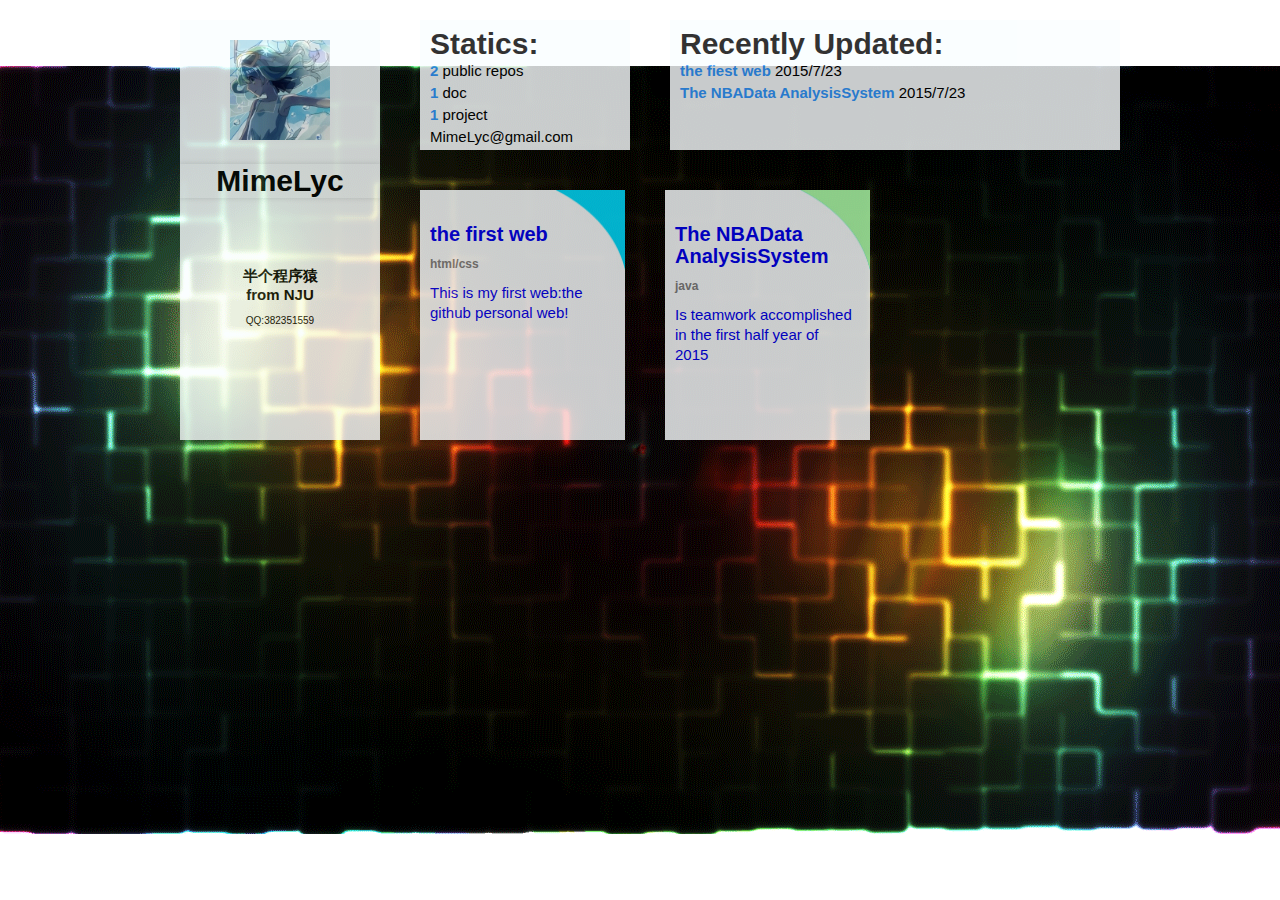
<file: index.html>
<!DOCTYPE html>
<html>
  <head>
    <meta charset='utf-8'>
    <meta http-equiv="X-UA-Compatible" content="chrome=1">
    <meta name="viewport" content="width=device-width, initial-scale=1, maximum-scale=1">
    <link href='https://fonts.googleapis.com/css?family=Architects+Daughter' rel='stylesheet' type='text/css'>
    <link rel="stylesheet" type="text/css" href="stylesheets/stylesheet.css" media="screen">

    <!--[if lt IE 9]>
    <script src="//html5shiv.googlecode.com/svn/trunk/html5.js"></script>
    <![endif]-->

    <title>Mimelyc.GitHub.io by MimeLyc</title>
  </head>

  <body scroll="no">
   <div class = "container">
    <!-- <div class="mainImg"> </div> -->
    <div class="main" >
        <div class="basic">
          <img src="./images/portrait.jpg" alt="portrait" width="100px" height="100px">
          <h1>MimeLyc</h1>
          <br />
          <br />
          <h2>半个程序猿<br />from NJU</h2>
          <p>QQ:382351559</p>
        </div>
        <div class="head1">
          <h1>Statics:</h1>
          <p><strong>2</strong> public repos</p>
          <p><strong>1</strong> doc</p>
          <p><strong>1</strong> project</p>
          <p>MimeLyc@gmail.com</p>
        </div>
        <div class="head2">
          <h1>Recently Updated:</h1>
          <p><strong>the fiest web</strong> 2015/7/23</p>
          <p><strong>The NBAData AnalysisSystem</strong> 2015/7/23</p>
          <p><strong></strong></p>
        </div>
        <a href="doc/TheFirstWeb.html">
        <div class="doc">
          <h1>the first web</h1>
          <strong>html/css</strong>
          <p>This is my first web:the github personal web!</p>
        </div>
        </a>
        <a href="https://github.com/NBADataAnalysisSystem/NBADataAnalysisSystem.git">
          <div class="project">
            <h1>The NBAData AnalysisSystem</h1>
            <strong>java</strong>
            <p>Is teamwork accomplished in the first half year of 2015</p>
          </div>
        </a>
  <!--       <div class = "doc"></div>
        <div class = "doc"></div>
        <div class = "doc"></div>

        <div class = "doc"></div>
        <div class = "doc"></div>
        <div class = "doc"></div>

        <div class = "doc"></div> -->
   </div>
   </div>
  
  </body>
</html>
</file>
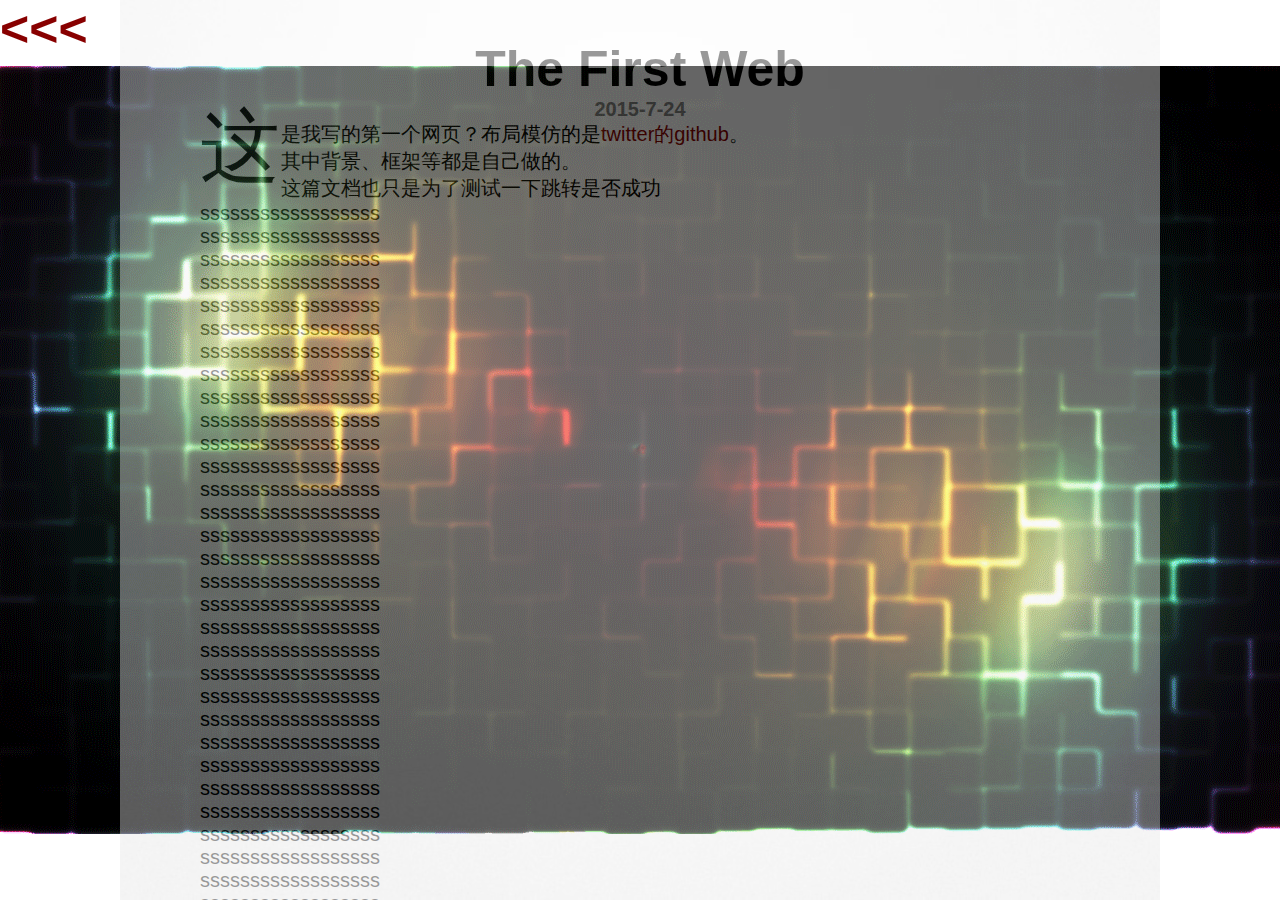
<file: doc/TheFirstWeb.html>
<!DOCTYPE html>
<html lang="en">
<head>
    <meta charset='utf-8'>
    <meta http-equiv="X-UA-Compatible" content="chrome=1">
    <meta name="viewport" content="width=device-width, initial-scale=1, maximum-scale=1">
    <link href='https://fonts.googleapis.com/css?family=Architects+Daughter' rel='stylesheet' type='text/css'>
	<link rel="stylesheet" type="text/css" href="../stylesheets/docStyle.css" media="screen">
	<title>Mimelyc.GitHub.io.theFirstWeb by MimeLyc</title>
</head>
<body scroller="no" >
	<div class="container">
		<h1 style="text-align:left;color:#880000;position:absolute;"><a href="../index.html"><<<</a></h1>
		<div class="main">
				<h1>The First Web</h1>
				<h2>2015-7-24</h2>
				
				<p><span>这</span>是我写的第一个网页？布局模仿的是<a href="http://twitter.github.io">twitter的github</a>。</p>
				<p>其中背景、框架等都是自己做的。</p>
				<p>这篇文档也只是为了测试一下跳转是否成功</p>
				<p>ssssssssssssssssss</p>
				<p>ssssssssssssssssss</p>
				<p>ssssssssssssssssss</p>
				<p>ssssssssssssssssss</p>
				<p>ssssssssssssssssss</p>
				<p>ssssssssssssssssss</p>
				<p>ssssssssssssssssss</p>
				<p>ssssssssssssssssss</p>
				<p>ssssssssssssssssss</p>
				<p>ssssssssssssssssss</p>
				<p>ssssssssssssssssss</p>
				<p>ssssssssssssssssss</p>
				<p>ssssssssssssssssss</p>
				<p>ssssssssssssssssss</p>
				<p>ssssssssssssssssss</p>
				<p>ssssssssssssssssss</p>
				<p>ssssssssssssssssss</p>
				<p>ssssssssssssssssss</p>
				<p>ssssssssssssssssss</p>
				<p>ssssssssssssssssss</p>
				<p>ssssssssssssssssss</p>
				<p>ssssssssssssssssss</p>
				<p>ssssssssssssssssss</p>
				<p>ssssssssssssssssss</p>
				<p>ssssssssssssssssss</p>
				<p>ssssssssssssssssss</p>
				<p>ssssssssssssssssss</p>
				<p>ssssssssssssssssss</p>
				<p>ssssssssssssssssss</p>
				<p>ssssssssssssssssss</p>
				<p>ssssssssssssssssss</p>
				<p>ssssssssssssssssss</p>
				<p>ssssssssssssssssss</p>
				<p>ssssssssssssssssss</p>
				<p>ssssssssssssssssss</p>
				<p>ssssssssssssssssss</p>
				<p>ssssssssssssssssss</p>
				<p>ssssssssssssssssss</p>
				<p>ssssssssssssssssss</p>
				<p>ssssssssssssssssss</p>
				<p>ssssssssssssssssss</p>
				<p>ssssssssssssssssss</p>
				<p>ssssssssssssssssss</p>
				<p>ssssssssssssssssss</p>
		</div>
	</div>
</body>
</html>
</file>
<file: stylesheets/stylesheet.css>
<!DOCTYPE >
html {
  font-family: sans-serif; /* 1 */
  -webkit-text-size-adjust: 100%; /* 2 */
  -ms-text-size-adjust: 100%; /* 2 */
}

body {
  margin: 0;
  /*overflow: auto;*/
}

div.container{
  background-image: url("../images/gifBackground.gif");
  background-repeat: no-repeat;
  position: absolute;
  width:100%;
  min-width: 1000px;
  height:100%;
  /*padding-left: 50%;
  padding-right: 50%;*/
  background-position: center center;
  background-attachment: fixed; 
  /*resize:none;*/
  text-align: center;
  overflow-y: auto;
  overflow-x:hidden;
}

div.mainImg{
  background-image:url("../images/highlight-bg.jpg");
  background-repeat: no-repeat;
  position: absolute;
  width:1000px;
  height: 100%;
  /*right:0;*/
  /*display: block;*/
  margin-left:0;
  margin-right:0;
  background-position:center;
  background-attachment: fixed;
  opacity: 0.4;
  filter:alpha(opacity=40);
  /*border: red solid thin;*/
  background-size: cover; 
  -moz-background-size: cover;
  overflow-x: hidden;
  /*overflow-y:hidden;*/
  /*overflow: hidden;*/
  /*overflow: scroll;*/
}

div .main{
    position: relative;
   width:1000px;
   height: 100%;
   margin-left:auto;
  margin-right:auto;
  margin-bottom:40px;
   /*left: 15%;*/
   background-position: center;
   /*overflow-x: hidden;*/
   /*overflow-y:auto;*/
   /*background-attachment: fixed;*/
  /*border: red solid thin;*/
   /*overflow: scroll;*/
}

div .basic{
  background-image: url("../images/Block.jpg");
  background-repeat: no-repeat;
  position:relative;
  margin:20px 0 0 40px;
/*  left: 30px;*/
  float: left;
  width:200px;
  height:400px;
  filter:alpha(opacity=80);
  opacity:0.8;
    background-size: cover; 
  -moz-background-size: cover;

  padding-top: 20px;
  padding-bottom: auto;
  overflow: hidden;
  /*float: left;*/
}

div .basic h1{
  font-family: "Helvetica Neue", Helvetica, Arial, sans-serif;
  font-size: 30px;
  -moz-box-shadow:    0px 0px 5px 1px rgba(0, 0, 0, 0.1);
  -webkit-box-shadow: 0px 0px 5px 1px rgba(0, 0, 0, 0.1);
  box-shadow:         0px 0px 5px 1px rgba(0, 0, 0, 0.1);
}

div .basic h2{
  font-family: "Helvetica Neue", Helvetica, Arial, sans-serif;
  font-size: 15px;
}

div .basic p{
  font-family: "Helvetica Neue", Helvetica, Arial, sans-serif;
  font-size: 10px;
}


div .head1{
  background-image: url("../images/Block.jpg");
  background-repeat: no-repeat;
  position:relative;
  margin:20px 0 20px 40px;
/*  left: 30px;*/
  float: left;
  width:200px;
  height:130px;
  filter:alpha(opacity=80);
  opacity:0.8;
    background-size: cover; 
  -moz-background-size: cover;
  /*padding-top: 0px;*/
  /*padding-bottom: 10px;*/
  /*vertical-align: center;*/
  line-height: 7px;
  text-align: left;
    padding-left: 10px;
}


div .head1 h1{
  font-family: "Helvetica Neue", Helvetica, Arial, sans-serif;
  font-size: 30px;
}

div .head1 strong{
  font-family: "Helvetica Neue", Helvetica, Arial, sans-serif;
  font-size: 15px;
  font-style: bold;
  color:#3399FF;
}

div .head1 p{
  font-family: "Helvetica Neue", Helvetica, Arial, sans-serif;
  font-size: 15px;
}

div .head2{
  background-image: url("../images/Block.jpg");
  background-repeat: no-repeat;
  position:relative;
  margin:20px 0 20px 40px;
/*  left: 30px;*/
  float: left;
  width:440px;
  height:130px;
  filter:alpha(opacity=80);
  opacity:0.8;
    background-size: cover; 
  -moz-background-size: cover;
    line-height: 7px;
  text-align: left;
  padding-left: 10px;
}

div .head2 h1{
  font-family: "Helvetica Neue", Helvetica, Arial, sans-serif;
  font-size: 30px;
}

div .head2 strong{
  font-family: "Helvetica Neue", Helvetica, Arial, sans-serif;
  font-size: 15px;
  font-style: bold;
  color:#3399FF;
}

div .head2 p{
  font-family: "Helvetica Neue", Helvetica, Arial, sans-serif;
  font-size: 15px;
}

div .project,div .doc{
  background-repeat: no-repeat;
  position:relative;
  margin:20px 0 20px 40px;
/*  left: 30px;*/
  float: left;
  width:200px;
  height:250px;
  filter:alpha(opacity=80);
  opacity:0.8;
  background-size: cover; 
  -moz-background-size: cover;
  line-height: 7px;
  text-align: left;
  padding-left: 10px;
  padding-top: 20px;
  padding-right:15px; 
  max-width: 180px;
  max-height: 230px;
  transition:width 2s, height 2s,opacity 2s;
-moz-transition:width 2s, height 2s, -moz-transform 2s,filter 2s; /* Firefox 4 */
-webkit-transition:width 2s, height 2s, -webkit-transform 2s,filter 2s; /* Safari and Chrome */
-o-transition:width 2s, height 2s, -o-transform 2s,filter 2s; /* Opera */
}
div .doc{
  background-image: url("../images/block-doc.jpg");
}


div .project{
  background-image: url("../images/block-project.jpg");
}

div.doc:hover,div.project:hover{
   filter:alpha(opacity=90);
   opacity:0.9;
   transform:rotate(360deg);
  -moz-transform:rotate(360deg);  /*Firefox 4 */
  -webkit-transform:rotate(360deg); /* Safari and Chrome */
  -o-transform:rotate(360deg); /* Opera */
}

div .doc h1,div .project h1{
  font-family: "Helvetica Neue", Helvetica, Arial, sans-serif;
  font-size: 20px;
  line-height: 22px;
}

div .doc strong,div .project strong{
  font-family: "Helvetica Neue", Helvetica, Arial, sans-serif;
  font-size: 12px;
  font-style: bold;
  color:gray;
}

div .doc p,div .project p{
  font-family: "Helvetica Neue", Helvetica, Arial, sans-serif;
  font-size: 15px;
  line-height: 20px;
}
</file>
<file: stylesheets/docStyle.css>
<!DOCTYPE >
html {
  font-family: sans-serif; /* 1 */
  -webkit-text-size-adjust: 100%; /* 2 */
  -ms-text-size-adjust: 100%; /* 2 */
}

body {
  margin: 0 auto;
  text-align: center;
  /*overflow: auto;*/
}

div.container{
  background-image: url("../images/gifBackground.gif");
  background-repeat: no-repeat;
  position: absolute;
  width:100%;
  min-width: 1000px;
  height:100%;
  /*padding-left: 50%;
  padding-right: 50%;*/
  background-position: center center;
  background-attachment: fixed; 
  /*resize:none;*/
  text-align: center;
  overflow-y: auto;
  overflow-x:hidden;
}

div.main{
  background-image:url("../images/highlight-bg.jpg");
  background-repeat: no-repeat;
  position:relative;
  width:1000px;
  height:auto;
  min-height: 100%;
  padding: 40px 20px 40px 20px;
  /*right:0;*/
  /*display: block;*/
  margin-left:auto;
  margin-right:auto;
  /*left:170px;*/
  background-position:center;
  opacity: 0.4;
  filter:alpha(opacity=40);
  /*border: red solid thin;*/
  background-size: cover; 
  -moz-background-size: cover;
  /*overflow-x: hidden;*/
  /*overflow-y:hidden;*/
  /*overflow: hidden;*/
  /*overflow: scroll;*/
  background-attachment: fixed;
  text-align: left;
    /*text-indent: 5em;*/
}

h1,h2,div,p,strong,textarea{
  font-family: "Helvetica Neue", Helvetica, Arial, sans-serif;
  font-size: 20px;
  margin: 0;
  /*overflow: hidden;*/
}

h1{
  font-size: 50px;
  text-align: center;
}

h2{
  text-align: center;
  color:gray;
  font-size: 20px;
}

p{
  text-indent: 3em;
}

a{
  text-decoration: none;
}

a:link {color:#880000;}
a:visited {color:#880000;}
a:hover {color:#880000;}
a:active {color:#880000;}

span
{
float:left;
width:0.7em;
font-size:400%;
font-family:algerian,courier;
line-height:80%;
margin-right: 25px;
}
</file>
